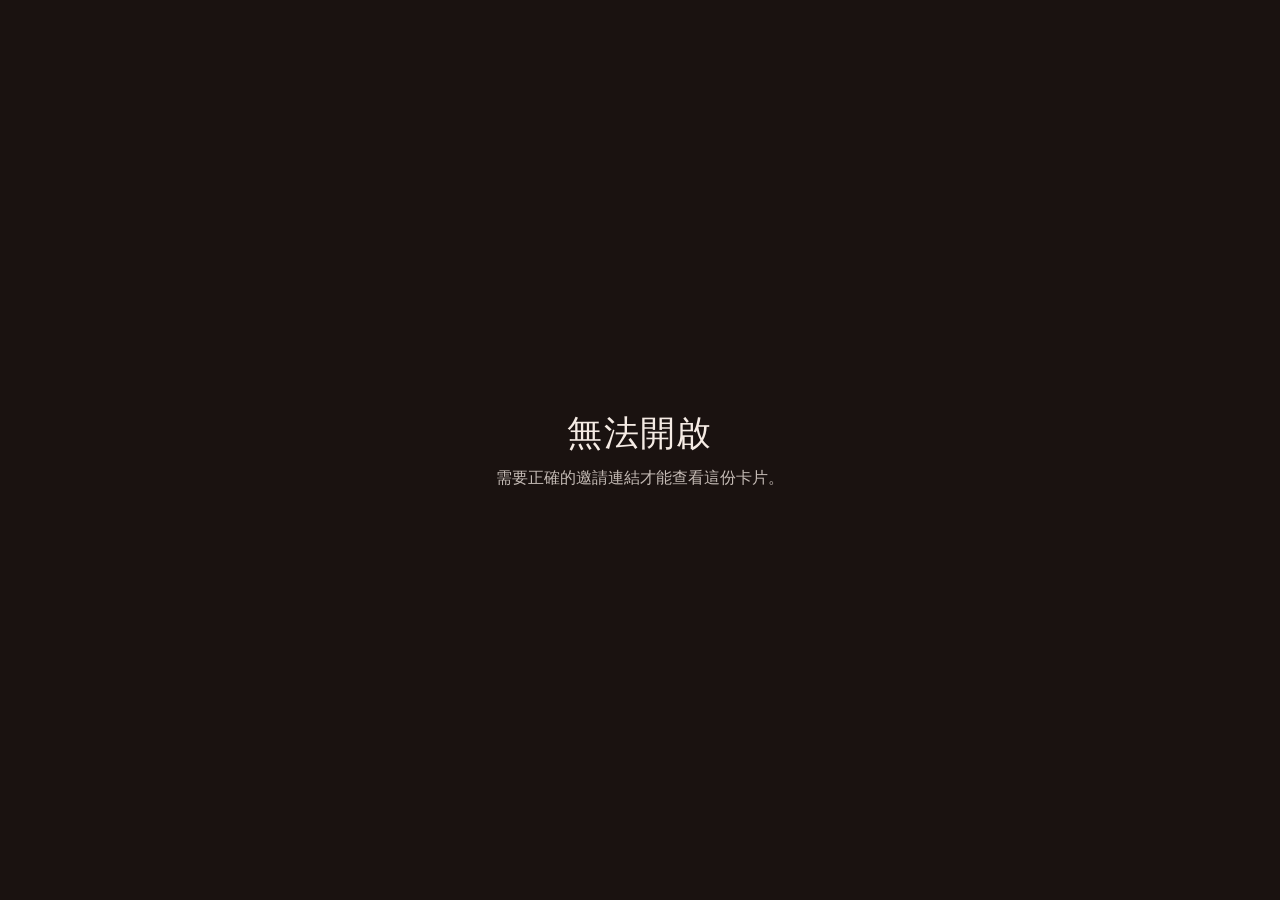
<file: index.html>
<!DOCTYPE html>
<html lang="zh-Hant">
  <head>
    <meta charset="utf-8" />
    <meta
      name="viewport"
      content="width=device-width, initial-scale=1, viewport-fit=cover"
    />
    <meta name="theme-color" content="#1a1210" />
    <meta name="apple-mobile-web-app-capable" content="yes" />
    <meta http-equiv="Cache-Control" content="no-cache, no-store, must-revalidate" />
    <title>Ann Birthday Game 2026</title>
    <link rel="stylesheet" href="style.css?v=20261124photo" />
  </head>
  <body>
    <main id="stage" class="stage" aria-live="polite">
      <p class="build-stamp" aria-hidden="true">溫馨版</p>

      <section id="world" class="world">
        <div id="vista" class="vista-host" hidden aria-hidden="true"></div>

        <div id="reel" class="reel" hidden aria-hidden="true">
          <div id="reel-strip" class="reel__strip"></div>
        </div>

        <div id="scene" class="scene" hidden aria-hidden="true">
          <img id="scene-img" class="scene__img" alt="" draggable="false" />
        </div>

        <button id="play" class="play" type="button" aria-label="播放" hidden>
          <span class="play__ring" aria-hidden="true">
            <span class="play__triangle"></span>
          </span>
        </button>
      </section>

      <section id="dock" class="dock">
        <div id="speech" class="speech" hidden>
          <div class="speech__panel">
            <p id="speech-kind" class="speech__kind"></p>
            <p id="speech-text" class="speech__text"></p>
            <span class="speech__caret" aria-hidden="true">▼</span>
          </div>
        </div>

        <form id="input-form" class="panel-card input-form" hidden>
          <label id="input-label" class="input-form__label" for="input-field"></label>
          <input
            id="input-field"
            class="input-form__field"
            type="text"
            maxlength="16"
            autocomplete="off"
            enterkeyhint="done"
          />
          <button id="input-submit" class="confirm" type="submit"></button>
        </form>

        <div id="chooser" class="panel-card chooser" hidden>
          <p id="chooser-prompt" class="chooser__prompt"></p>
          <div id="chooser-options" class="chooser__options"></div>
          <button id="chooser-submit" class="confirm" type="button"></button>
        </div>

        <div id="gate" class="panel-card gate" hidden>
          <button id="confirm" class="confirm" type="button"></button>
          <p id="gate-hint" class="gate__hint" hidden></p>
        </div>
      </section>

      <div id="heart-overlay" class="heart-overlay" hidden aria-hidden="true">
        <div class="heart-stage">
          <div class="heart-board">
            <img class="heart-q heart-q--1" data-piece="1" src="assets/art/icons/hearts/heart_shard_1.png" alt="" />
            <img class="heart-q heart-q--2" data-piece="2" src="assets/art/icons/hearts/heart_shard_2.png" alt="" />
            <img class="heart-q heart-q--3" data-piece="3" src="assets/art/icons/hearts/heart_shard_3.png" alt="" />
            <img class="heart-q heart-q--4" data-piece="4" src="assets/art/icons/hearts/heart_shard_4.png" alt="" />
            <img
              id="heart-full"
              class="heart-full"
              src="assets/art/icons/hearts/heart_assembled.png"
              alt=""
              hidden
            />
          </div>
          <p id="heart-label" class="heart-label">1 / 4</p>
        </div>
      </div>

      <button id="tap" class="tap" type="button" aria-label="繼續" hidden></button>
      <button id="mute" class="mute" type="button" aria-label="音樂開關" hidden>♪</button>
      <aside id="debug" class="debug" hidden></aside>
    </main>

    <script type="module" src="js/main.js?v=20261124photo"></script>
  </body>
</html>
</file>
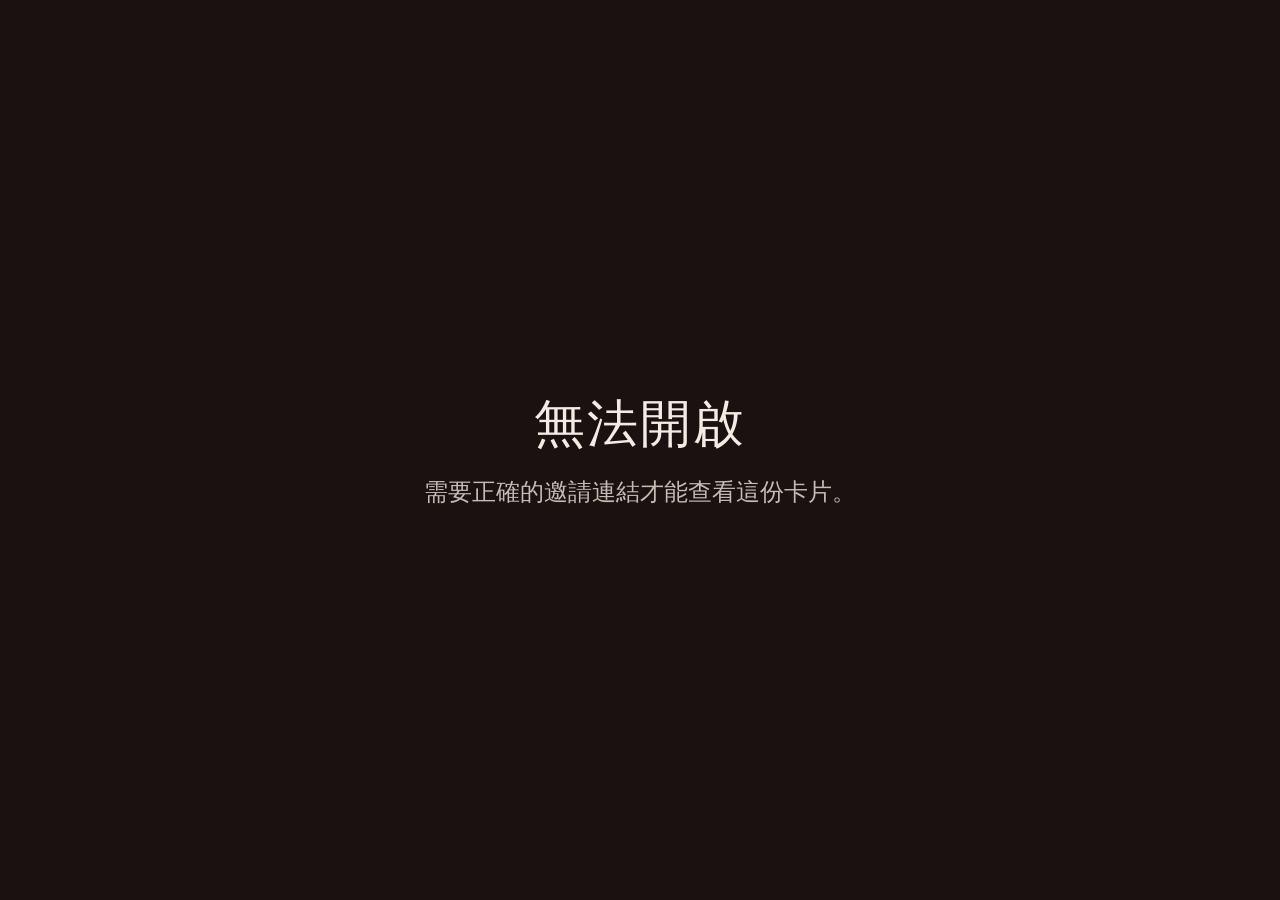
<file: cards-qpixel-test.html>
<!DOCTYPE html>
<html lang="zh-Hant">
  <head>
    <meta charset="utf-8" />
    <meta
      name="viewport"
      content="width=device-width, initial-scale=1, viewport-fit=cover, maximum-scale=1, user-scalable=no"
    />
    <meta name="theme-color" content="#1a1210" />
    <meta name="apple-mobile-web-app-capable" content="yes" />
    <title>Q-pixel 連續幀測試 · Ann Birthday Card</title>
    <link rel="stylesheet" href="cards.css?v=20261124gate1" />
    <link rel="stylesheet" href="cards-qpixel-test.css?v=20261124gate1" />
  </head>
  <body>
    <div id="cards-root"></div>
    <script type="module" src="js/cards-qpixel-test.js?v=20261124gate1"></script>
  </body>
</html>
</file>
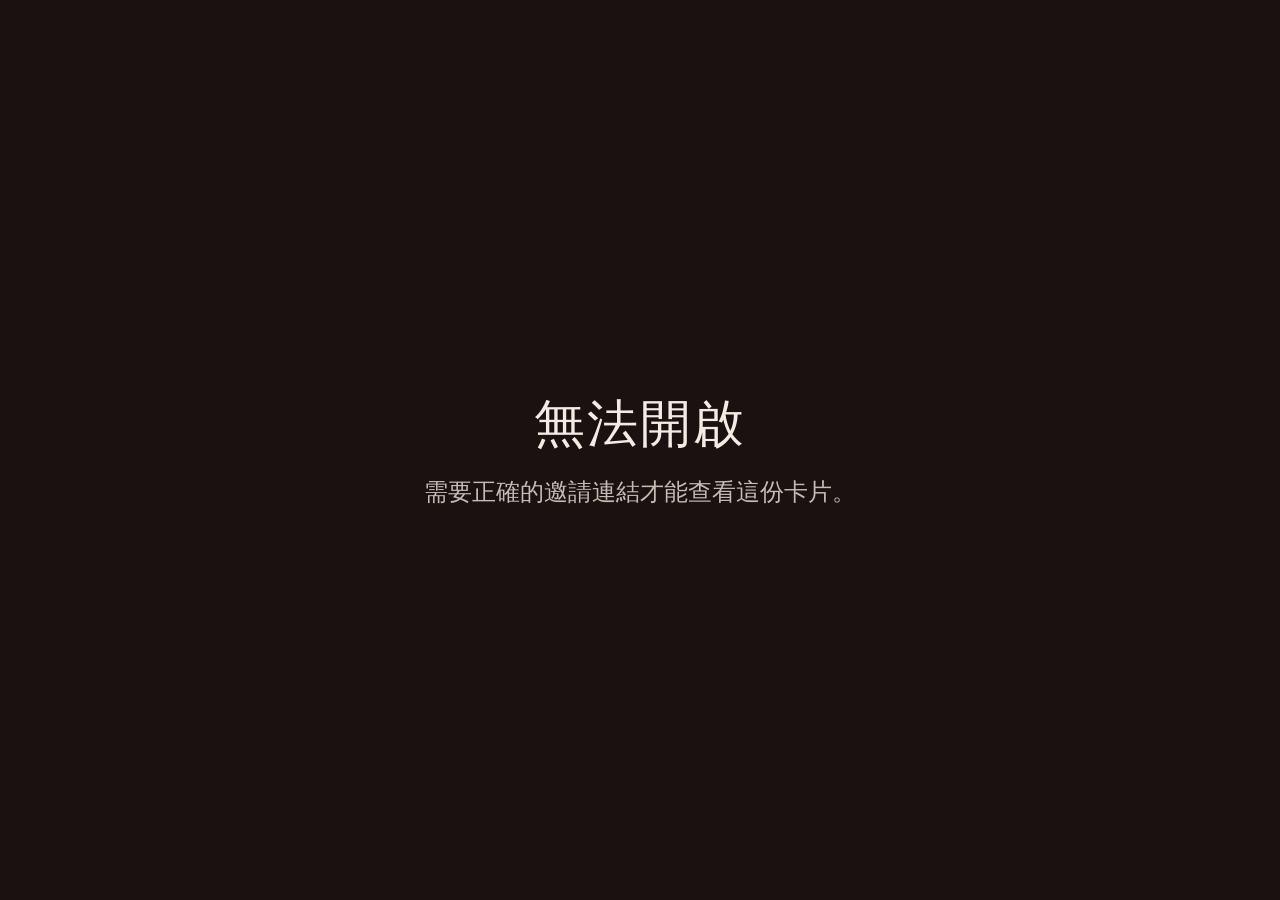
<file: cards.html>
<!DOCTYPE html>
<html lang="zh-Hant">
  <head>
    <meta charset="utf-8" />
    <meta
      name="viewport"
      content="width=device-width, initial-scale=1, viewport-fit=cover, maximum-scale=1, user-scalable=no"
    />
    <meta name="theme-color" content="#1a1210" />
    <meta name="apple-mobile-web-app-capable" content="yes" />
    <meta name="mobile-web-app-capable" content="yes" />
    <meta name="apple-mobile-web-app-status-bar-style" content="black-translucent" />
    <meta http-equiv="Cache-Control" content="no-cache, no-store, must-revalidate" />
    <title>Ann Birthday Cards</title>
    <link rel="stylesheet" href="cards.css?v=20261124bout8f" />
  </head>
  <body>
    <div id="cards-root"></div>
    <script type="module" src="js/cards.js?v=20261124bout8f"></script>
  </body>
</html>
</file>
<file: style.css>
:root {
  color-scheme: dark;
  --bg: #140e0c;
  --cream: #faf2e3;
  --ink: #3a2a22;
  --ink-soft: #6a5348;
  --accent: #e8899a;
  --accent-deep: #b85a6a;
  --panel: #fff8ef;
  --panel-edge: #c4a484;
  --wood: #8b5e3c;
  --fade: 420ms;
  --font-ui: "Songti TC", "Noto Serif TC", "Source Han Serif TC", "PingFang TC",
    "Hiragino Mincho ProN", serif;
  --font-pixel: ui-rounded, "Hiragino Maru Gothic ProN", "PingFang TC",
    system-ui, sans-serif;
}

*,
*::before,
*::after {
  box-sizing: border-box;
}

html,
body {
  margin: 0;
  height: 100%;
  background: radial-gradient(ellipse at 50% 18%, #2a1c18 0%, var(--bg) 62%);
  color: var(--cream);
  font-family: var(--font-ui);
  -webkit-font-smoothing: antialiased;
  overflow: hidden;
  touch-action: manipulation;
  user-select: none;
  -webkit-user-select: none;
}

.stage {
  position: relative;
  display: flex;
  flex-direction: column;
  width: 100%;
  height: 100%;
  min-height: 100dvh;
  overflow: hidden;
}

.build-stamp {
  position: absolute;
  left: 0.65rem;
  top: max(0.55rem, env(safe-area-inset-top));
  z-index: 20;
  margin: 0;
  padding: 0.2rem 0.5rem;
  border-radius: 999px;
  background: rgba(250, 242, 227, 0.12);
  border: 1px solid rgba(250, 242, 227, 0.28);
  color: rgba(250, 242, 227, 0.75);
  font-family: var(--font-pixel);
  font-size: 0.65rem;
  letter-spacing: 0.1em;
  pointer-events: none;
}

.world {
  position: relative;
  flex: 1 1 auto;
  min-height: 0;
  overflow: hidden;
}

.vista-host {
  position: absolute;
  inset: 0;
  z-index: 1;
  opacity: 0;
  transition: opacity 500ms ease;
  pointer-events: none;
}

.vista-host.is-visible {
  opacity: 1;
  pointer-events: auto;
}

.vista {
  position: absolute;
  inset: 0;
  overflow: hidden;
}

.vista--map {
  background: #0c0908;
  display: grid;
  place-items: center;
}

.map-frame {
  /* Locked 16:9 map: 32×18 tiles @ 40px → 1280×720 */
  position: relative;
  width: min(100%, 720px);
  aspect-ratio: 16 / 9;
  height: auto;
  max-height: 100%;
  overflow: hidden;
}

.map-bg {
  width: 100%;
  height: 100%;
  object-fit: cover;
  object-position: center center;
  image-rendering: pixelated;
  image-rendering: crisp-edges;
}

.map-dim {
  position: absolute;
  inset: 0;
  background: linear-gradient(
    180deg,
    rgba(0, 0, 0, 0.1) 0%,
    transparent 32%,
    rgba(0, 0, 0, 0.38) 100%
  );
  pointer-events: none;
}

.map-grid {
  display: none;
  position: absolute;
  inset: 0;
  pointer-events: none;
  z-index: 1;
  background-image:
    linear-gradient(to right, rgba(255, 230, 160, 0.38) 1px, transparent 1px),
    linear-gradient(to bottom, rgba(255, 230, 160, 0.38) 1px, transparent 1px);
  background-size: calc(100% / 32) calc(100% / 18);
}

.vista--map.show-grid .map-grid {
  display: block;
}

.map-actors {
  position: absolute;
  inset: 0;
  pointer-events: none;
  z-index: 2;
}

.actor,
.prop {
  position: absolute;
  width: calc(52px * var(--scale, 1));
  height: auto;
  transform: translateX(-50%);
  image-rendering: pixelated;
  image-rendering: crisp-edges;
  filter: drop-shadow(0 2px 0 rgba(0, 0, 0, 0.35));
}

.actor.npc {
  width: calc(44px * var(--scale, 1));
  opacity: 0.95;
}

.actor.hero--together {
  width: calc(88px * var(--scale, 1));
}

.actor.face-left {
  transform: translateX(-50%) scaleX(-1);
}

.hero--happy {
  animation: happy-bob 0.75s ease-in-out infinite alternate;
}

@keyframes happy-bob {
  from {
    transform: translateX(-50%) translateY(0);
  }
  to {
    transform: translateX(-50%) translateY(-5px);
  }
}

.prop--plush,
.prop--gift,
.prop--float,
.prop--flower {
  width: calc(36px * var(--scale, 1));
  animation: prop-float 2.4s ease-in-out infinite;
}

@keyframes prop-float {
  0%,
  100% {
    transform: translateX(-50%) translateY(0);
  }
  50% {
    transform: translateX(-50%) translateY(-6px);
  }
}

.map-tag {
  position: absolute;
  left: 50%;
  bottom: 6%;
  transform: translateX(-50%);
  margin: 0;
  padding: 0.25rem 0.7rem;
  border-radius: 999px;
  background: rgba(20, 12, 10, 0.55);
  color: var(--cream);
  font-family: var(--font-pixel);
  font-size: 0.78rem;
  letter-spacing: 0.08em;
}

.bbq-toys {
  position: absolute;
  left: 50%;
  bottom: 4%;
  transform: translateX(-50%);
  display: flex;
  gap: 0.55rem;
  pointer-events: auto;
  z-index: 2;
}

.meat {
  width: 2.6rem;
  height: 2.6rem;
  padding: 0.25rem;
  border: 2px solid var(--panel-edge);
  border-radius: 10px;
  background: rgba(250, 242, 227, 0.92);
  cursor: pointer;
}

.meat img {
  width: 100%;
  height: 100%;
  object-fit: contain;
  image-rendering: pixelated;
}

.meat.is-seared {
  filter: saturate(1.3) brightness(0.9);
  transform: rotate(-6deg) scale(1.05);
}

.vista--yakiniku.is-sizzling .map-dim {
  background: rgba(255, 120, 40, 0.14);
}

.vista--sparkle {
  background: radial-gradient(circle at 50% 40%, #2a1830, #10080e 70%);
  display: grid;
  place-items: center;
}

.spark-nfc {
  width: 72px;
  image-rendering: pixelated;
  animation: soft-bounce 1.8s ease-in-out infinite;
  filter: drop-shadow(0 0 12px rgba(255, 200, 120, 0.35));
}

.spark {
  position: absolute;
  width: 6px;
  height: 6px;
  border-radius: 50%;
  background: #ffd166;
  animation: twinkle 2.4s ease-in-out infinite;
}
.spark--1 {
  left: 22%;
  top: 30%;
}
.spark--2 {
  left: 70%;
  top: 26%;
  animation-delay: 0.4s;
}
.spark--3 {
  left: 40%;
  top: 58%;
  animation-delay: 0.9s;
}
.spark--4 {
  left: 78%;
  top: 62%;
  animation-delay: 1.3s;
}

@keyframes twinkle {
  0%,
  100% {
    opacity: 0.2;
    transform: scale(0.7);
  }
  50% {
    opacity: 1;
    transform: scale(1.3);
  }
}

@keyframes soft-bounce {
  0%,
  100% {
    transform: translateY(0);
  }
  50% {
    transform: translateY(-8px);
  }
}

.vista--future {
  background: linear-gradient(180deg, #2a3348 0%, #141820 100%);
}

.vista--bedroom .map-dim {
  background: linear-gradient(
    180deg,
    rgba(255, 220, 230, 0.08) 0%,
    transparent 40%,
    rgba(20, 16, 28, 0.28) 100%
  );
}

.prop--furn {
  width: calc(72px * var(--scale, 1));
  filter: drop-shadow(0 3px 0 rgba(0, 0, 0, 0.28));
  pointer-events: none;
}

.prop--layer {
  left: 0 !important;
  bottom: 0 !important;
  width: 100% !important;
  height: 100% !important;
  max-width: none;
  transform: none !important;
  object-fit: fill;
  filter: drop-shadow(0 4px 0 rgba(0, 0, 0, 0.22));
  pointer-events: none;
  image-rendering: pixelated;
  image-rendering: crisp-edges;
}

.vista--living .map-dim {
  background: linear-gradient(
    180deg,
    rgba(255, 230, 200, 0.1) 0%,
    transparent 42%,
    rgba(20, 12, 10, 0.3) 100%
  );
}

.prop--island {
  width: calc(88px * var(--scale, 1));
}

.prop--shelf {
  width: calc(64px * var(--scale, 1));
}

.prop--table {
  width: calc(80px * var(--scale, 1));
}

.prop--chair {
  width: calc(36px * var(--scale, 1));
}

.future-heart-img {
  position: absolute;
  left: 50%;
  top: 38%;
  width: 96px;
  z-index: 40;
  transform: translate(-50%, -50%);
  image-rendering: pixelated;
  transition: transform 0.7s ease, opacity 0.7s ease;
  filter: drop-shadow(0 0 16px rgba(232, 160, 176, 0.45));
  pointer-events: none;
}

.future-heart-img.is-complete {
  animation: heart-beat 0.8s ease-in-out 2;
}

.future-heart-img.is-shrink {
  transform: translate(-50%, 28%) scale(0.12);
  opacity: 0;
}

.future-kid.is-pop {
  animation: cake-pop 0.7s ease both;
}

.future-kid.is-exit,
.future-mom.is-exit {
  opacity: 0;
}

@keyframes heart-beat {
  0%,
  100% {
    transform: translate(-50%, -50%) scale(1);
  }
  50% {
    transform: translate(-50%, -50%) scale(1.1);
  }
}

@keyframes cake-pop {
  from {
    transform: translateX(-50%) scale(0.4);
    opacity: 0;
  }
  to {
    transform: translateX(-50%) scale(1);
    opacity: 1;
  }
}

.vista--epi {
  background: radial-gradient(circle at 50% 40%, #3a2a20, #100c0a 70%);
}

.epi-party {
  position: absolute;
  inset: 0;
  pointer-events: none;
  transition: transform 0.9s ease, opacity 0.9s ease;
}

.epi-party.is-shrink {
  transform: scale(0.35) translateY(40%);
  opacity: 0;
}

.party-cast {
  display: flex;
  align-items: flex-end;
  gap: 0.4rem;
}

.party-cast img {
  width: 72px;
  image-rendering: pixelated;
}

.party-cake {
  width: 64px !important;
  margin-bottom: 0.4rem;
}

.epi-present {
  position: absolute;
  inset: 0;
  opacity: 0;
  transition: opacity 0.8s ease;
}

.epi-present.is-in {
  opacity: 1;
}

.present-hug {
  position: absolute;
  left: 50%;
  top: 36%;
  width: min(46vw, 160px);
  transform: translateX(-50%);
  image-rendering: pixelated;
}

.phone-back {
  position: absolute;
  left: 50%;
  bottom: 14%;
  width: 88px;
  padding: 0.6rem 0.4rem 0.8rem;
  transform: translateX(-50%);
  border-radius: 14px;
  background: #1a1a1c;
  border: 2px solid #3a3a40;
  text-align: center;
  transition: transform 1.1s ease;
}

.phone-back img {
  width: 48px;
  image-rendering: pixelated;
}

.phone-back.is-zoom {
  transform: translateX(-50%) scale(1.85) translateY(-18%);
}

.phone-label {
  display: block;
  margin-top: 0.25rem;
  font-family: var(--font-pixel);
  font-size: 0.55rem;
  color: #aaa;
}

.voucher {
  position: absolute;
  left: 50%;
  top: 14%;
  transform: translateX(-50%);
  width: min(80vw, 260px);
  padding: 1rem;
  border-radius: 12px;
  background: linear-gradient(135deg, #222, #3a3a42);
  border: 1px solid rgba(255, 255, 255, 0.25);
  text-align: center;
  opacity: 0;
  transition: opacity 0.8s ease;
  font-family: var(--font-pixel);
}

.voucher.is-in {
  opacity: 1;
}

.voucher p {
  margin: 0 0 0.35rem;
  color: #ffd166;
  letter-spacing: 0.12em;
}

.voucher small {
  color: rgba(255, 255, 255, 0.7);
}

.vista--beach {
  background: linear-gradient(180deg, #5ec8ff 0%, #9ad9ff 35%, #f2d7a4 36%, #e8c78a 100%);
}

.wave {
  position: absolute;
  left: -10%;
  right: -10%;
  height: 40px;
  background: rgba(255, 255, 255, 0.35);
  border-radius: 50%;
  animation: wave-move 3s ease-in-out infinite;
}
.wave.w1 {
  top: 22%;
}
.wave.w2 {
  top: 28%;
  animation-delay: 1.2s;
  opacity: 0.5;
}

.sand {
  position: absolute;
  inset: 36% 0 0;
  display: grid;
  place-items: center;
}

.card-lines {
  margin: 0;
  text-align: left;
  font-family: var(--font-pixel);
  font-weight: 700;
  font-size: clamp(1.15rem, 5vw, 1.6rem);
  line-height: 1.35;
  color: #3a2a18;
}

.card-lines span {
  display: block;
  margin-top: 0.45rem;
  font-size: 0.75em;
}

@keyframes wave-move {
  0%,
  100% {
    transform: translateY(0);
  }
  50% {
    transform: translateY(8px);
  }
}

.play {
  position: absolute;
  left: 50%;
  top: 50%;
  z-index: 5;
  transform: translate(-50%, -50%);
  width: 72px;
  height: 72px;
  padding: 0;
  border: 0;
  background: transparent;
  cursor: pointer;
  opacity: 0;
  transition: opacity var(--fade) ease;
}

.play.is-visible {
  opacity: 1;
}

.play__ring {
  display: grid;
  place-items: center;
  width: 100%;
  height: 100%;
  border: 1.5px solid var(--cream);
  border-radius: 50%;
  animation: play-breathe 2.8s ease-in-out infinite;
}

.play__triangle {
  width: 0;
  height: 0;
  margin-left: 3px;
  border-top: 11px solid transparent;
  border-bottom: 11px solid transparent;
  border-left: 18px solid var(--cream);
}

@keyframes play-breathe {
  0%,
  100% {
    transform: scale(1);
  }
  50% {
    transform: scale(1.05);
  }
}

.reel {
  position: absolute;
  inset: 0;
  z-index: 3;
  overflow: hidden;
  opacity: 0;
  transition: opacity 700ms ease;
}

.reel.is-visible {
  opacity: 1;
}

.reel--fade {
  background: var(--cream);
  display: grid;
  place-items: center;
}

.reel__strip {
  width: 100%;
  height: 100%;
}

.reel__fade-stage {
  position: relative;
  width: min(100%, 560px);
  height: min(70%, 420px);
  margin: 0 auto;
}

.reel__slide {
  position: absolute;
  inset: 0;
  opacity: 0;
  transition: opacity 700ms ease;
  display: grid;
  place-items: center;
}

.reel__slide.is-on {
  opacity: 1;
}

.reel__slide img {
  width: 100%;
  height: 100%;
  object-fit: contain;
  image-rendering: pixelated;
}

.reel__slide .vista {
  position: relative;
  width: 100%;
  height: 100%;
}

.scene {
  position: absolute;
  inset: 0;
  z-index: 2;
  display: grid;
  place-items: center;
  opacity: 0;
  transition: opacity 700ms ease;
}

.scene.is-visible {
  opacity: 1;
}

.scene__img {
  max-width: min(92vw, 420px);
  max-height: 70%;
  image-rendering: pixelated;
}

.dock {
  position: relative;
  z-index: 8;
  flex: 0 0 auto;
  padding: 0.55rem 0.75rem calc(0.85rem + env(safe-area-inset-bottom));
  background: linear-gradient(180deg, transparent, rgba(10, 6, 4, 0.55) 18%, #1a100e 100%);
}

.speech {
  opacity: 0;
  transition: opacity 320ms ease;
}

.speech.is-visible {
  opacity: 1;
}

.speech__panel {
  position: relative;
  margin: 0 auto;
  width: min(100%, 34rem);
  min-height: 6.6rem;
  padding: 0.85rem 1rem 1.15rem;
  border: 3px solid var(--wood);
  border-radius: 14px;
  background: linear-gradient(180deg, #fffaf2 0%, var(--panel) 100%);
  box-shadow:
    0 0 0 2px #f3e2c8 inset,
    0 8px 18px rgba(0, 0, 0, 0.35);
  color: var(--ink);
}

.speech__kind {
  margin: 0 0 0.35rem;
  font-family: var(--font-pixel);
  font-size: 0.72rem;
  letter-spacing: 0.16em;
  color: var(--accent-deep);
}

.speech[data-kind="提示"] .speech__kind {
  color: #9a6b2f;
}

.speech[data-kind="低語"] .speech__kind {
  color: #5a6a8a;
}

.speech__text {
  margin: 0;
  font-size: clamp(0.95rem, 3.5vw, 1.08rem);
  line-height: 1.65;
  letter-spacing: 0.03em;
  white-space: pre-wrap;
}

.speech__caret {
  position: absolute;
  right: 0.85rem;
  bottom: 0.45rem;
  font-size: 0.7rem;
  color: var(--ink-soft);
  opacity: 0;
}

.speech.is-waiting .speech__caret {
  opacity: 0.7;
  animation: caret-blink 1s steps(1) infinite;
}

@keyframes caret-blink {
  0%,
  49% {
    opacity: 0.75;
  }
  50%,
  100% {
    opacity: 0.15;
  }
}

.panel-card {
  margin: 0.45rem auto 0;
  width: min(100%, 34rem);
  padding: 0.85rem;
  border: 3px solid var(--wood);
  border-radius: 14px;
  background: var(--panel);
  color: var(--ink);
  opacity: 0;
  transition: opacity 320ms ease;
}

.panel-card.is-visible {
  opacity: 1;
}

.input-form,
.chooser,
.gate {
  display: flex;
  flex-direction: column;
  align-items: center;
  gap: 0.65rem;
}

.input-form__label,
.chooser__prompt,
.gate__hint {
  margin: 0;
  text-align: center;
  font-size: 0.9rem;
  color: var(--ink-soft);
}

.input-form__field {
  width: 100%;
  padding: 0.75rem 0.9rem;
  border: 2px solid var(--panel-edge);
  border-radius: 10px;
  background: #fff;
  color: var(--ink);
  font-family: inherit;
  font-size: 1.05rem;
  text-align: center;
}

.input-form__field.is-shake {
  animation: shake 0.4s ease;
}

@keyframes shake {
  0%,
  100% {
    transform: translateX(0);
  }
  25% {
    transform: translateX(-6px);
  }
  75% {
    transform: translateX(6px);
  }
}

.chooser__options {
  display: flex;
  flex-wrap: wrap;
  gap: 0.45rem;
  justify-content: center;
  width: 100%;
}

.chip {
  padding: 0.5rem 0.85rem;
  border-radius: 999px;
  border: 2px solid var(--panel-edge);
  background: #fff;
  color: var(--ink);
  font-family: inherit;
  font-size: 0.86rem;
  cursor: pointer;
}

.chip.is-on {
  background: rgba(232, 137, 154, 0.25);
  border-color: var(--accent-deep);
}

.chip--exclusive {
  border-style: dashed;
}

.confirm {
  min-width: 10rem;
  padding: 0.75rem 1.4rem;
  border: 2px solid var(--wood);
  border-radius: 999px;
  background: linear-gradient(180deg, #fff 0%, #f3e4d0 100%);
  color: var(--ink);
  font-family: inherit;
  font-size: 0.98rem;
  letter-spacing: 0.1em;
  cursor: pointer;
}

.confirm:disabled {
  opacity: 0.4;
  cursor: not-allowed;
}

.gate__hint {
  font-size: 0.8rem;
}

.heart-overlay {
  position: absolute;
  inset: 0;
  z-index: 12;
  display: grid;
  place-items: center;
  background: rgba(0, 0, 0, 0.72);
  opacity: 0;
  transition: opacity 600ms ease;
}

.heart-overlay.is-visible {
  opacity: 1;
}

.heart-stage {
  display: flex;
  flex-direction: column;
  align-items: center;
  gap: 1rem;
}

.heart-board {
  position: relative;
  width: min(56vw, 220px);
  height: min(56vw, 220px);
}

.heart-q {
  position: absolute;
  width: 48%;
  height: 48%;
  object-fit: contain;
  image-rendering: pixelated;
  opacity: 0.25;
  filter: grayscale(0.4);
  transition: opacity 350ms ease, filter 350ms ease, transform 350ms ease;
}

.heart-q--1 {
  left: 2%;
  top: 2%;
}
.heart-q--2 {
  right: 2%;
  top: 2%;
}
.heart-q--3 {
  left: 2%;
  bottom: 2%;
}
.heart-q--4 {
  right: 2%;
  bottom: 2%;
}

.heart-q.is-lit {
  opacity: 1;
  filter: none;
}

.heart-q.is-pop,
.heart-full.is-pop {
  animation: quarter-pop 650ms ease;
}

.heart-full {
  position: absolute;
  inset: 8%;
  width: 84%;
  height: 84%;
  object-fit: contain;
  image-rendering: pixelated;
  filter: drop-shadow(0 0 18px rgba(232, 160, 176, 0.45));
}

.heart-label {
  margin: 0;
  letter-spacing: 0.2em;
  color: var(--cream);
  font-family: var(--font-pixel);
}

@keyframes quarter-pop {
  0% {
    transform: scale(1);
  }
  40% {
    transform: scale(1.12);
  }
  100% {
    transform: scale(1);
  }
}

.tap {
  position: absolute;
  inset: 0;
  z-index: 10;
  border: 0;
  margin: 0;
  padding: 0;
  background: transparent;
  cursor: pointer;
}

.mute {
  position: absolute;
  right: 0.7rem;
  top: max(0.65rem, env(safe-area-inset-top));
  z-index: 20;
  width: 2.3rem;
  height: 2.3rem;
  border: 1px solid rgba(255, 255, 255, 0.28);
  border-radius: 50%;
  background: rgba(0, 0, 0, 0.35);
  color: var(--cream);
  opacity: 0;
  transition: opacity 300ms ease;
  cursor: pointer;
}

.mute.is-visible {
  opacity: 0.85;
}

.mute.is-off {
  opacity: 0.4;
}

.debug {
  position: absolute;
  left: 0.5rem;
  top: 2.2rem;
  z-index: 20;
  max-width: 90vw;
  padding: 0.4rem;
  border-radius: 6px;
  background: rgba(0, 0, 0, 0.7);
  color: #9fdfb0;
  font-family: ui-monospace, monospace;
  font-size: 0.65rem;
  white-space: pre-wrap;
  pointer-events: none;
}

[hidden] {
  display: none !important;
}

@media (min-width: 720px) {
  .actor,
  .prop {
    width: calc(64px * var(--scale, 1));
  }
  .actor.npc {
    width: calc(54px * var(--scale, 1));
  }
  .speech__panel {
    min-height: 7rem;
  }
}
</file>
<file: cards.css>
/* Basic greeting-card layout
 * Font: 俐方體11號 (Cubic 11) — sizes prefer multiples of 12px
 * Closed: portrait fold · Open: flip left to ~70% with spine crease
 * Themes: Big City / Boutique / 燒肉 — colors, cover logo, inner frame
 */

@font-face {
  font-family: "俐方體11號";
  src: url("assets/fonts/cubic-11/Cubic_11.woff2") format("woff2");
  font-weight: 400;
  font-style: normal;
  font-display: swap;
}

:root {
  --card-font: "俐方體11號", "Cubic 11", sans-serif;
  --open-w: min(80vw, 1280px);
  --open-h: min(70vh, 780px);
  --leaf-w: calc(var(--open-w) / 2);
  --line: 36px;
  --text: 24px;
  --nav-clearance: 2.4rem;

  /* Default theme tokens (overridden per .card-theme--*) */
  --paper: #f4ebd8;
  --paper-2: #e8d9c0;
  --ink: #2a1810;
  --ink-muted: #6a4530;
  --edge: #5a3a24;
  --edge-hi: #d8c4a0;
  --accent: #c45c48;
  --accent-2: #3d6b4f;
  --rule: rgba(80, 50, 40, 0.5);
  --frame: #5a3a24;
  --frame-hi: #d8c4a0;
  --frame-accent: #c45c48;
  --cover-stripe-a: #efe2cc;
  --cover-stripe-b: #e5d4b8;
  --nav-bg: #1a1210;
  --nav-fg: #f6efe4;
  --nav-border: #f0e2c8;
}

/* —— Big City：聖誕綠金紅 —— */
.card-theme--bigcity {
  --paper: #f3efe4;
  --paper-2: #e4ecdf;
  --ink: #1e2a22;
  --ink-muted: #4a6354;
  --edge: #2f5d3a;
  --edge-hi: #f0d48a;
  --accent: #c0392b;
  --accent-2: #2f5d3a;
  --rule: rgba(47, 93, 58, 0.4);
  --frame: #2f5d3a;
  --frame-hi: #f0d48a;
  --frame-accent: #c0392b;
  --cover-stripe-a: #eef5ea;
  --cover-stripe-b: #e2ebdc;
  --nav-bg: #1a261c;
  --nav-fg: #f3efe4;
  --nav-border: #f0d48a;
}

/* —— Boutique：粉紫奶油 —— */
.card-theme--boutique {
  --paper: #fff4f7;
  --paper-2: #f5e4ef;
  --ink: #4a2a3a;
  --ink-muted: #8a5a72;
  --edge: #c487a0;
  --edge-hi: #ffe8f0;
  --accent: #e8a0bc;
  --accent-2: #8eb6d8;
  --rule: rgba(196, 135, 160, 0.45);
  --frame: #c487a0;
  --frame-hi: #ffe8f0;
  --frame-accent: #8eb6d8;
  --cover-stripe-a: #fff7fb;
  --cover-stripe-b: #fceaf2;
  --nav-bg: #2a1822;
  --nav-fg: #fff4f7;
  --nav-border: #e8a0bc;
}

/* —— 燒肉：炭火暖橙 —— */
.card-theme--yakiniku {
  --paper: #f6e6d0;
  --paper-2: #e8d0b0;
  --ink: #2a160c;
  --ink-muted: #7a4a28;
  --edge: #6b3418;
  --edge-hi: #f0c070;
  --accent: #e07030;
  --accent-2: #3a2418;
  --rule: rgba(107, 52, 24, 0.45);
  --frame: #6b3418;
  --frame-hi: #f0c070;
  --frame-accent: #e07030;
  --cover-stripe-a: #f8ebd8;
  --cover-stripe-b: #edd8bc;
  --nav-bg: #1a1008;
  --nav-fg: #f6e6d0;
  --nav-border: #e07030;
}

/* —— 我們的家／溫馨小窩：玫瑰奶油 —— */
.card-theme--home {
  --paper: #fff0f3;
  --paper-2: #f5dce4;
  --ink: #4a2030;
  --ink-muted: #9a5068;
  --edge: #d07090;
  --edge-hi: #ffe0ea;
  --accent: #e85a7a;
  --accent-2: #f0a0b8;
  --rule: rgba(208, 112, 144, 0.42);
  --frame: #d07090;
  --frame-hi: #ffe0ea;
  --frame-accent: #e85a7a;
  --cover-stripe-a: #fff5f8;
  --cover-stripe-b: #fce6ee;
  --nav-bg: #2a121c;
  --nav-fg: #fff0f3;
  --nav-border: #e85a7a;
}

/* Bedroom photo is pixel/01–08 merged GIF at 560×420 (4:3) */
.card-theme--home .photo-frame {
  width: min(86%, calc(var(--open-h) * 0.78));
  aspect-ratio: 4 / 3;
  max-height: min(86%, 100%);
}

* {
  box-sizing: border-box;
}

html,
body {
  margin: 0;
  height: 100%;
  background: #120e0c;
  color: var(--ink);
  font-family: var(--card-font);
  font-size: var(--text);
  overflow: hidden;
  -webkit-font-smoothing: none;
  font-smooth: never;
}

.card-stage,
.card-stage button,
.card-stage p,
.card-stage span,
.card-nav__btn,
.cover-title,
.cover-sub,
.letter-line {
  font-family: var(--card-font) !important;
}

#cards-root {
  height: 100%;
  width: 100%;
}

.card-stage {
  position: relative;
  width: 100%;
  height: 100%;
  overflow: hidden;
  display: grid;
  place-items: center;
  /* Keep the open card clear of the slim top nav */
  padding-top: var(--nav-clearance);
  box-sizing: border-box;
}

.card-bg {
  position: absolute;
  inset: 0;
  width: 100%;
  height: 100%;
  object-fit: cover;
  object-position: center;
  image-rendering: pixelated;
  image-rendering: crisp-edges;
  z-index: 0;
}

.card-dim {
  position: absolute;
  inset: 0;
  z-index: 1;
  pointer-events: none;
  background: rgba(10, 8, 12, 0.28);
}

.card-nav {
  position: absolute;
  top: max(0.2rem, env(safe-area-inset-top));
  left: 50%;
  transform: translateX(-50%);
  z-index: 20;
  display: flex;
  flex-wrap: wrap;
  justify-content: center;
  gap: 2px;
  max-width: min(92vw, 720px);
  padding: 2px;
  background: var(--nav-bg);
  border: 3px solid var(--nav-border);
  box-shadow: 2px 2px 0 #000;
}

.card-nav__btn {
  appearance: none;
  border: 0;
  cursor: pointer;
  padding: 4px 8px;
  background: transparent;
  color: var(--nav-fg);
  font-family: var(--card-font);
  font-size: 12px;
  line-height: 1;
  white-space: nowrap;
}

.card-nav__btn.is-active {
  background: var(--nav-fg);
  color: var(--nav-bg);
}

.bgm-toggle {
  position: absolute;
  top: max(0.2rem, env(safe-area-inset-top));
  right: max(0.5rem, env(safe-area-inset-right));
  z-index: 22;
  appearance: none;
  border: 3px solid var(--nav-border);
  background: var(--nav-bg);
  color: var(--nav-fg);
  font-family: var(--card-font);
  font-size: 12px;
  line-height: 1;
  padding: 5px 8px;
  cursor: pointer;
  box-shadow: 2px 2px 0 #000;
}

.bgm-toggle.is-muted {
  opacity: 0.72;
}

/* —— shell —— */
.greeting-card {
  position: relative;
  z-index: 5;
  border: 0;
  padding: 0;
  background: transparent;
  cursor: pointer;
  width: var(--leaf-w);
  height: var(--open-h);
  perspective: 2200px;
  overflow: hidden;
  border-radius: 0;
  box-shadow: 8px 10px 0 rgba(0, 0, 0, 0.55);
  transform: translateX(120%);
  opacity: 0;
  transition:
    width 0.85s cubic-bezier(0.4, 0.05, 0.2, 1),
    transform 0.85s cubic-bezier(0.22, 1, 0.36, 1),
    opacity 0.55s ease,
    box-shadow 0.85s ease;
}

.greeting-card.is-visible {
  transform: translateX(0);
  opacity: 1;
}

.greeting-card.is-open {
  width: var(--open-w);
  overflow: visible;
  box-shadow: none;
}

.greeting-card__book {
  position: absolute;
  top: 0;
  right: 0;
  width: var(--open-w);
  height: 100%;
  z-index: 3;
  transform-style: preserve-3d;
}

.card-leaf--right {
  position: absolute;
  top: 0;
  right: 0;
  width: var(--leaf-w);
  height: 100%;
  z-index: 1;
  background:
    linear-gradient(90deg, rgba(40, 24, 16, 0.14) 0, transparent 16px),
    repeating-linear-gradient(
      90deg,
      var(--paper) 0 3px,
      var(--paper-2) 3px 6px
    );
  border: 6px solid var(--edge);
  border-left: 0;
  border-radius: 0;
  display: flex;
  flex-direction: column;
  padding: 22px 24px 22px 30px;
  box-shadow:
    inset 0 0 0 3px var(--edge-hi),
    8px 8px 0 #1a1008;
}

.card-leaf--left {
  position: absolute;
  top: 0;
  left: 50%;
  width: var(--leaf-w);
  height: 100%;
  z-index: 3;
  transform-origin: left center;
  transform-style: preserve-3d;
  transition: transform 0.9s cubic-bezier(0.4, 0.05, 0.2, 1);
}

.greeting-card.is-open .card-leaf--left {
  transform: rotateY(-180deg);
}

.leaf-face {
  position: absolute;
  inset: 0;
  backface-visibility: hidden;
  -webkit-backface-visibility: hidden;
  display: flex;
  flex-direction: column;
  align-items: center;
  justify-content: center;
  border: 6px solid var(--edge);
  border-radius: 0;
}

.leaf-face--cover {
  background:
    repeating-linear-gradient(
      0deg,
      var(--cover-stripe-a) 0 4px,
      var(--cover-stripe-b) 4px 8px
    );
  z-index: 2;
  box-shadow:
    inset 0 0 0 3px var(--edge-hi),
    inset 0 0 0 6px var(--edge),
    6px 6px 0 #1a1008;
}

/* Cover logo/title fade at flip midpoint (toggled via JS .is-cover-mid) */
.cover-logo,
.cover-title,
.cover-sub {
  opacity: 1;
  transition: opacity 0.14s ease;
}

.greeting-card.is-cover-mid .cover-logo,
.greeting-card.is-cover-mid .cover-title,
.greeting-card.is-cover-mid .cover-sub {
  opacity: 0;
}

.leaf-face--photo {
  background:
    linear-gradient(270deg, rgba(40, 24, 16, 0.14) 0, transparent 16px),
    linear-gradient(180deg, var(--paper) 0%, var(--paper-2) 100%);
  border-right: 0;
  transform: rotateY(180deg);
  padding: 28px 24px 28px 28px;
  box-shadow:
    inset 0 0 0 3px var(--edge-hi),
    -4px 6px 0 #1a1008;
  /* Keep photo centered; frame sizes to the image, not the whole leaf */
  justify-content: center;
  align-items: center;
}

/* —— Inner page decorative frame (theme-colored) —— */
.inner-frame {
  position: absolute;
  inset: 12px;
  pointer-events: none;
  z-index: 2;
  border: 3px solid var(--frame);
  box-shadow:
    inset 0 0 0 3px var(--frame-hi),
    inset 0 0 0 6px var(--frame-accent);
}

.inner-frame::before,
.inner-frame::after {
  content: "";
  position: absolute;
  width: 12px;
  height: 12px;
  background: var(--frame-accent);
  box-shadow: 0 0 0 2px var(--frame);
}

.inner-frame::before {
  top: -3px;
  left: -3px;
}

.inner-frame::after {
  bottom: -3px;
  right: -3px;
}

/* Boutique: softer corner pips + dashed inner line feel */
.card-theme--boutique .inner-frame {
  border-style: solid;
  border-width: 4px;
  border-radius: 0;
  box-shadow:
    inset 0 0 0 2px var(--frame-hi),
    inset 0 0 0 5px var(--accent-2);
}

.card-theme--boutique .inner-frame::before,
.card-theme--boutique .inner-frame::after {
  width: 10px;
  height: 10px;
  background: var(--accent-2);
}

/* Big City: holly corner ticks */
.card-theme--bigcity .inner-frame::before {
  box-shadow:
    0 0 0 2px var(--frame),
    14px 0 0 var(--frame-accent),
    0 14px 0 var(--frame-accent);
}

.card-theme--bigcity .inner-frame::after {
  box-shadow:
    0 0 0 2px var(--frame),
    -14px 0 0 var(--frame-accent),
    0 -14px 0 var(--frame-accent);
}

/* Yakiniku: thicker ember frame */
.card-theme--yakiniku .inner-frame {
  inset: 10px;
  border-width: 4px;
  box-shadow:
    inset 0 0 0 3px var(--frame-hi),
    inset 0 0 0 7px var(--frame-accent);
}

/* Spine crease */
.greeting-card.is-open .greeting-card__book::before,
.greeting-card.is-open .greeting-card__book::after {
  content: "";
  position: absolute;
  top: 0;
  bottom: 0;
  left: 50%;
  z-index: 6;
  pointer-events: none;
  transform: translateX(-50%);
}

.greeting-card.is-open .greeting-card__book::before {
  width: 4px;
  background: var(--edge);
  box-shadow:
    -2px 0 0 rgba(255, 245, 220, 0.4),
    2px 0 0 rgba(20, 10, 6, 0.35);
}

.greeting-card.is-open .greeting-card__book::after {
  width: 32px;
  background: linear-gradient(
    90deg,
    transparent 0%,
    rgba(60, 35, 20, 0.12) 28%,
    rgba(60, 35, 20, 0.36) 48%,
    rgba(255, 255, 255, 0.3) 52%,
    rgba(60, 35, 20, 0.18) 70%,
    transparent 100%
  );
}

.cover-frame {
  width: 100%;
  height: 100%;
  display: flex;
  flex-direction: column;
  align-items: center;
  justify-content: center;
  gap: 10px;
  padding: clamp(10px, 3vh, 20px) clamp(10px, 3vw, 20px);
  overflow: hidden;
}

.cover-logo {
  width: min(72%, 280px);
  max-height: 48%;
  height: auto;
  object-fit: contain;
  image-rendering: pixelated;
  image-rendering: crisp-edges;
  filter: drop-shadow(3px 3px 0 rgba(0, 0, 0, 0.35));
  flex-shrink: 1;
}

.cover-title {
  margin: 0;
  font-size: clamp(16px, 2.4vh, 24px);
  letter-spacing: 0.06em;
  text-align: center;
  line-height: 1.35;
  color: var(--ink);
  flex-shrink: 0;
}

.cover-sub {
  margin: 0;
  max-width: 92%;
  font-size: clamp(12px, 2vh, 20px);
  line-height: 1.4;
  color: var(--ink-muted);
  text-align: center;
  white-space: normal;
  overflow-wrap: anywhere;
  word-break: break-word;
  flex-shrink: 0;
}

.photo-frame {
  position: relative;
  z-index: 1;
  /* Portrait matte ~3:4 (Live / iPhone still); square assets letterbox until replaced */
  flex: 0 1 auto;
  width: min(72%, calc(var(--open-h) * 0.55));
  max-width: 100%;
  aspect-ratio: 3 / 4;
  max-height: min(88%, 100%);
  height: auto;
  display: flex;
  align-items: center;
  justify-content: center;
  border: 5px solid var(--frame);
  background: var(--paper);
  padding: 6px;
  box-sizing: border-box;
  box-shadow:
    inset 0 0 0 3px var(--frame-hi),
    inset 0 0 0 6px var(--frame-accent);
}

.photo-img {
  display: block;
  width: 100%;
  height: 100%;
  object-fit: contain;
  object-position: center;
  image-rendering: pixelated;
  image-rendering: crisp-edges;
}

.letter-sheet {
  /* Keep pad-top in sync with background-position so rules line up with text rows */
  --sheet-pad-top: 20px;
  --sheet-pad-right: 16px;
  --sheet-pad-bottom: 16px;
  --sheet-pad-left: 20px;
  position: relative;
  z-index: 1;
  flex: 1;
  min-height: 0;
  /* Clear decorative .inner-frame on top/left (and other sides) */
  padding: var(--sheet-pad-top) var(--sheet-pad-right) var(--sheet-pad-bottom)
    var(--sheet-pad-left);
  overflow: auto;
  /* Rule sits at the bottom of each --line band; text is centered in the band above it */
  background-image: linear-gradient(
    to bottom,
    transparent 0,
    transparent calc(var(--line) - 2px),
    var(--rule) calc(var(--line) - 2px),
    var(--rule) var(--line)
  );
  background-size: 100% var(--line);
  background-position: 0 var(--sheet-pad-top);
  background-repeat: repeat-y;
  background-attachment: local;
}

.letter-line {
  margin: 0;
  padding: 0 2px;
  box-sizing: border-box;
  min-height: var(--line);
  font-size: var(--text);
  /* One text row per ruled band; half-leading keeps glyphs between rules */
  line-height: var(--line);
  letter-spacing: 0.02em;
  color: var(--ink);
  overflow-wrap: anywhere;
  word-break: break-word;
  white-space: normal;
  /* Cubic 11 sits low in the em box — lift glyphs into the band above the 2px rule */
  transform: translateY(-0.18em);
}

.letter-line--blank {
  color: transparent;
  min-height: var(--line);
  transform: none;
}

/* Home theme inner frame accent */
.card-theme--home .inner-frame {
  border-width: 4px;
  box-shadow:
    inset 0 0 0 3px var(--frame-hi),
    inset 0 0 0 6px var(--frame-accent);
}

/* —— Coupon easter egg (home only): tucked under open card —— */
.coupon-peek {
  position: absolute;
  right: -4px;
  bottom: -8px;
  z-index: 1; /* behind .greeting-card__book */
  width: 64px;
  height: 40px;
  padding: 0;
  border: 0;
  background: transparent;
  cursor: pointer;
  opacity: 0;
  pointer-events: none;
  /* Most of the ticket stays under the card; only a tip peeks out */
  transform: translate(28px, 16px) rotate(18deg);
  transition:
    opacity 0.35s ease 0.5s,
    transform 0.35s ease 0.5s;
}

.greeting-card.is-open .coupon-peek {
  opacity: 1;
  pointer-events: auto;
  transform: translate(10px, 6px) rotate(14deg);
}

.coupon-peek__tab {
  position: relative;
  display: block;
  width: 100%;
  height: 100%;
  background:
    linear-gradient(135deg, #fff 0 55%, #f2f2f2 55% 100%);
  border: 3px solid #222;
  box-shadow:
    inset 0 0 0 2px #e8e8e8,
    2px 2px 0 rgba(0, 0, 0, 0.35);
  clip-path: polygon(0 0, 100% 0, 100% 100%, 22% 100%);
  image-rendering: pixelated;
}

.coupon-peek__tab::after {
  content: "";
  position: absolute;
  top: 6px;
  right: 8px;
  width: 10px;
  height: 10px;
  border-radius: 50%;
  background: #111;
  box-shadow: inset -2px -2px 0 #444;
}

.coupon-modal {
  position: absolute;
  inset: 0;
  z-index: 40;
  display: grid;
  place-items: center;
  background: rgba(8, 4, 10, 0.55);
  opacity: 0;
  pointer-events: none;
  transition: opacity 0.28s ease;
}

.coupon-modal[hidden] {
  display: none !important;
}

.coupon-modal.is-show {
  opacity: 1;
  pointer-events: auto;
}

.coupon-modal__glow {
  position: absolute;
  width: min(70vw, 520px);
  height: min(70vw, 520px);
  border-radius: 50%;
  background:
    radial-gradient(circle, rgba(255, 220, 120, 0.55) 0%, transparent 62%),
    radial-gradient(circle at 30% 40%, rgba(255, 80, 160, 0.35), transparent 50%),
    radial-gradient(circle at 70% 60%, rgba(80, 180, 255, 0.35), transparent 50%),
    radial-gradient(circle at 50% 80%, rgba(120, 255, 160, 0.28), transparent 45%);
  filter: blur(2px);
  animation: coupon-pulse 1.8s ease-in-out infinite;
  pointer-events: none;
}

.coupon-modal__rays {
  position: absolute;
  width: min(90vw, 680px);
  height: min(90vw, 680px);
  background: conic-gradient(
    from 0deg,
    rgba(255, 80, 120, 0.2),
    rgba(255, 220, 80, 0.35),
    rgba(80, 220, 160, 0.2),
    rgba(80, 160, 255, 0.35),
    rgba(220, 120, 255, 0.2),
    rgba(255, 80, 120, 0.2)
  );
  mask-image: radial-gradient(circle, transparent 18%, #000 42%, transparent 70%);
  -webkit-mask-image: radial-gradient(circle, transparent 18%, #000 42%, transparent 70%);
  animation: coupon-spin 8s linear infinite;
  pointer-events: none;
  opacity: 0.85;
}

.coupon-card {
  position: relative;
  z-index: 2;
  width: min(78vw, 520px);
  transform: scale(0.72);
  opacity: 0;
  transition:
    transform 0.45s cubic-bezier(0.22, 1, 0.36, 1),
    opacity 0.35s ease;
}

.coupon-modal.is-show .coupon-card {
  transform: scale(1);
  opacity: 1;
}

.coupon-card__art {
  width: 100%;
  height: auto;
  display: block;
  image-rendering: pixelated;
  image-rendering: crisp-edges;
  filter: drop-shadow(0 10px 0 rgba(0, 0, 0, 0.35));
}

.coupon-card__copy {
  position: absolute;
  left: 8%;
  right: 8%;
  top: 38%;
  text-align: center;
  color: #1a1a1a;
  text-shadow: 1px 1px 0 #fff;
}

.coupon-card__brand {
  margin: 0 0 8px;
  font-size: 18px;
  letter-spacing: 0.08em;
}

.coupon-card__title {
  margin: 0 0 10px;
  font-size: 28px;
  line-height: 1.25;
}

.coupon-card__sub {
  margin: 0;
  font-size: 22px;
  line-height: 1.3;
  color: #b00040;
}

.coupon-modal__close {
  position: absolute;
  bottom: max(1rem, env(safe-area-inset-bottom));
  left: 50%;
  transform: translateX(-50%);
  z-index: 3;
  appearance: none;
  border: 3px solid #f0e2c8;
  background: #1a1210;
  color: #f6efe4;
  font-family: var(--card-font);
  font-size: 16px;
  padding: 8px 14px;
  cursor: pointer;
  box-shadow: 3px 3px 0 #000;
}

@keyframes coupon-spin {
  to {
    transform: rotate(360deg);
  }
}

@keyframes coupon-pulse {
  0%,
  100% {
    transform: scale(0.92);
    opacity: 0.75;
  }
  50% {
    transform: scale(1.06);
    opacity: 1;
  }
}

@media (max-width: 900px) {
  :root {
    --open-w: min(84vw, 1280px);
    --open-h: min(70vh, 720px);
    --text: 16px;
    --line: 24px;
    --nav-clearance: 2rem;
  }

  .cover-logo {
    width: min(58%, 200px);
    max-height: 42%;
  }

  .cover-frame {
    gap: 6px;
    padding: 10px 12px;
  }

  .card-nav__btn {
    font-size: 11px;
    padding: 3px 7px;
  }

  .bgm-toggle {
    font-size: 11px;
    padding: 4px 7px;
  }

  .card-leaf--right {
    padding: 14px 12px 14px 16px;
  }

  .leaf-face--photo {
    padding: 14px 12px;
  }

  .inner-frame {
    inset: 8px;
  }

  /* Extra inset so glyphs clear the decorative frame */
  .letter-sheet {
    --sheet-pad-top: 18px;
    --sheet-pad-right: 14px;
    --sheet-pad-bottom: 14px;
    --sheet-pad-left: 18px;
  }

  .photo-frame {
    width: min(70%, calc(var(--open-h) * 0.52));
  }

  .coupon-card__title {
    font-size: 20px;
  }

  .coupon-card__sub {
    font-size: 16px;
  }

  .coupon-card__copy {
    top: 36%;
  }
}

/*
 * Portrait phones: force a landscape stage by rotating the root.
 * Native fullscreen + orientation.lock is attempted in JS; this is the CSS fallback.
 */
@media screen and (orientation: portrait) and (max-width: 900px) {
  html,
  body {
    width: 100%;
    height: 100%;
    overflow: hidden;
    touch-action: none;
  }

  #cards-root {
    position: fixed;
    /* After 90° rotate, width maps to visual height and vice versa */
    width: 100vh;
    height: 100vw;
    top: 50%;
    left: 50%;
    transform: translate(-50%, -50%) rotate(90deg);
    transform-origin: center center;
    overflow: hidden;
  }

  :root {
    --open-w: min(76vh, 1280px);
    --open-h: min(72vw, 700px);
    --text: 14px;
    --line: 22px;
    --nav-clearance: 1.8rem;
  }

  .cover-logo {
    width: min(52%, 160px);
    max-height: 38%;
  }

  .card-leaf--right {
    padding: 12px 10px 12px 14px;
  }

  .leaf-face--photo {
    padding: 12px 10px;
  }

  .letter-sheet {
    --sheet-pad-top: 16px;
    --sheet-pad-right: 12px;
    --sheet-pad-bottom: 12px;
    --sheet-pad-left: 16px;
  }

  .photo-frame {
    width: min(68%, calc(var(--open-h) * 0.5));
  }

  .card-nav {
    top: 0.1rem;
    max-width: min(90vh, 680px);
    gap: 1px;
    padding: 1px;
    border-width: 2px;
  }

  .card-nav__btn {
    font-size: 10px;
    padding: 3px 6px;
  }

  .bgm-toggle {
    top: 0.1rem;
    right: 0.35rem;
    font-size: 10px;
    padding: 3px 6px;
    border-width: 2px;
  }
}

@media (prefers-reduced-motion: reduce) {
  .greeting-card,
  .card-leaf--left,
  .coupon-modal,
  .coupon-card,
  .coupon-modal__glow,
  .coupon-modal__rays {
    transition: none !important;
    animation: none !important;
  }

  .greeting-card {
    transform: none;
    opacity: 1;
  }
}
</file>
<file: cards-qpixel-test.css>
/* Test-only overrides: left photo uses 3:4 Q-pixel frames (not square). */

.card-theme--qpixel-test {
  --paper: #fff4f0;
  --paper-2: #f0ddd4;
  --ink: #2a1810;
  --ink-muted: #7a5040;
  --edge: #8a5040;
  --edge-hi: #f0d0c0;
  --accent: #e07090;
  --accent-2: #c09070;
  --rule: rgba(120, 70, 50, 0.4);
  --frame: #8a5040;
  --frame-hi: #f0d0c0;
  --frame-accent: #e07090;
  --cover-stripe-a: #fff8f4;
  --cover-stripe-b: #f8e8e0;
  --nav-bg: #1a1210;
  --nav-fg: #fff4f0;
  --nav-border: #e07090;
}

.card-theme--qpixel-test .photo-frame {
  /* Match source photo aspect 4284×5712 ≈ 3:4 */
  width: min(72%, calc(var(--open-h) * 0.55));
  aspect-ratio: 3 / 4;
  max-height: min(88%, 100%);
}

.card-theme--qpixel-test .photo-img {
  width: 100%;
  height: 100%;
  object-fit: contain;
  image-rendering: pixelated;
  image-rendering: crisp-edges;
}

.qpixel-badge {
  position: absolute;
  left: 50%;
  bottom: max(0.6rem, env(safe-area-inset-bottom));
  transform: translateX(-50%);
  z-index: 22;
  margin: 0;
  padding: 6px 10px;
  background: #1a1210;
  border: 3px solid #e07090;
  color: #fff4f0;
  font-family: var(--card-font);
  font-size: 12px;
  line-height: 1.3;
  text-align: center;
  box-shadow: 2px 2px 0 #000;
  pointer-events: none;
}

@media (max-width: 900px) {
  .card-theme--qpixel-test .photo-frame {
    width: min(70%, calc(var(--open-h) * 0.52));
  }

  .qpixel-badge {
    font-size: 10px;
    padding: 4px 8px;
  }
}
</file>
